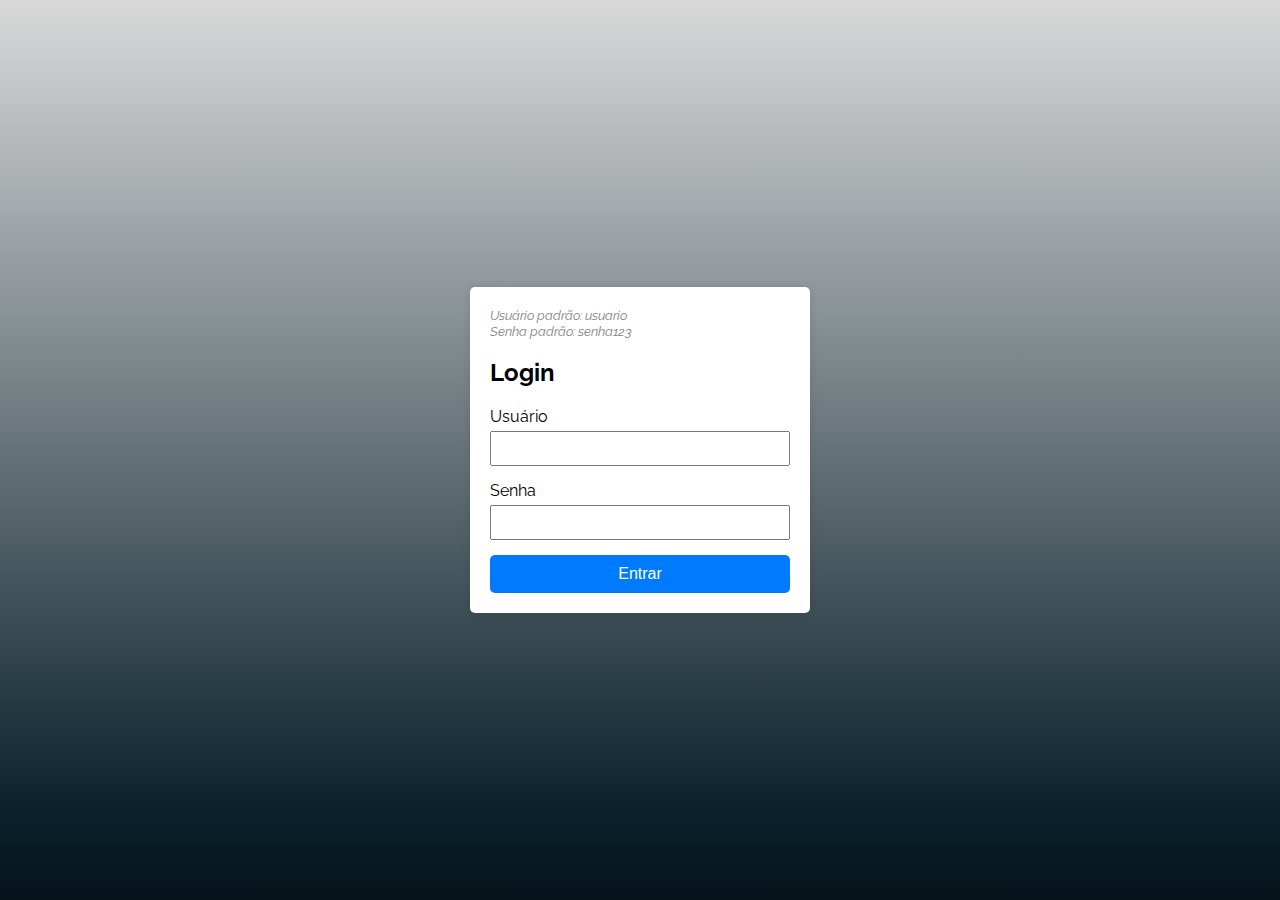
<file: pages/login.html>
<!DOCTYPE html>
<html lang="pt-br">
<head>
    <meta charset="UTF-8">
    <meta name="viewport" content="width=device-width, initial-scale=1.0">
    <title>Ecodive | LOGIN</title>
    <link rel="stylesheet" href="../styles/loginStyle.css">
</head>
<body>
      <div class="login-container"> <!-- Container do formulário de login -->
            <div id="padrao">
            <p>Usuário padrão: usuario</p>
            <p>Senha padrão: senha123</p>
            </div>
            <h2>Login</h2>
            <form id="loginForm"> <!-- Formulário de login -->
                <div class="input-group">
                    <label for="username">Usuário</label>
                    <input type="text" id="username" name="username" required>
                </div>
                <div class="input-group">
                    <label for="password">Senha</label>
                    <input type="password" id="senha" name="senha" required>
                </div>
                <button type="submit">Entrar</button>
                <p id="mensagemErro" class="mensagemErro"></p> <!-- Exibe a mensagem de erro dinamicamente em JS-->
            </form>
        </div>
</body>
<script src="../scripts/loginScript.js"></script>
</html>
</file>
<file: styles/loginStyle.css>
@import url('https://fonts.googleapis.com/css2?family=Raleway:ital,wght@0,100..900;1,100..900&display=swap'); /* Raleway Font importada do google fonts */

/* Estilo básico do body */
body {
      font-family: "Raleway", sans-serif;
      background-color: #f0f0f0;
      display: flex;
      justify-content: center;
      align-items: center;
      height: 100vh;
      margin: 0;
      background: linear-gradient(to bottom, #D9D9D9 , #0A212C 90%, #06141B);
  }

  /* Estilo do container de login */
  .login-container {
      background-color: #fff;
      padding: 20px;
      box-shadow: 0 0 10px rgba(0, 0, 0, 0.1);
      border-radius: 5px;
      width: 300px;
  }
  
  /* Estilo do texto que exibe login e senha padrão */
  #padrao {
    color: gray;
    font-size: smaller;
    font-style: italic;
  }

  /* Estilo para parágrafos dentro do elemento com id 'padrao' */
  #padrao p {
    padding: 0px;
    margin: 0px;
  }

    /* Estilo do título do formulário */
  h2 {
      margin-bottom: 20px;
  }

  /* Estilo do formulário */
  .input-group {
      margin-bottom: 15px;
  }

  /* Estilo do label e input */
  .input-group label {
      display: block;
      margin-bottom: 5px;
  }

  /* Estilo do input */
  .input-group input {
      width: 100%;
      padding: 8px;
      box-sizing: border-box;
  }

  /* Estilo do botão */
  button {
      width: 100%;
      padding: 10px;
      background-color: #007BFF;
      border: none;
      color: #fff;
      font-size: 16px;
      cursor: pointer;
      border-radius: 5px;
  }
  
  /* Estilo do botão ao passar o mouse */
  button:hover {
      background-color: #0056b3;
  }
  /* Estilo da mensagem de erro */
  .mensagemErro {
      color: red;
      margin-top: 10px;
      display: none;
  }
</file>
